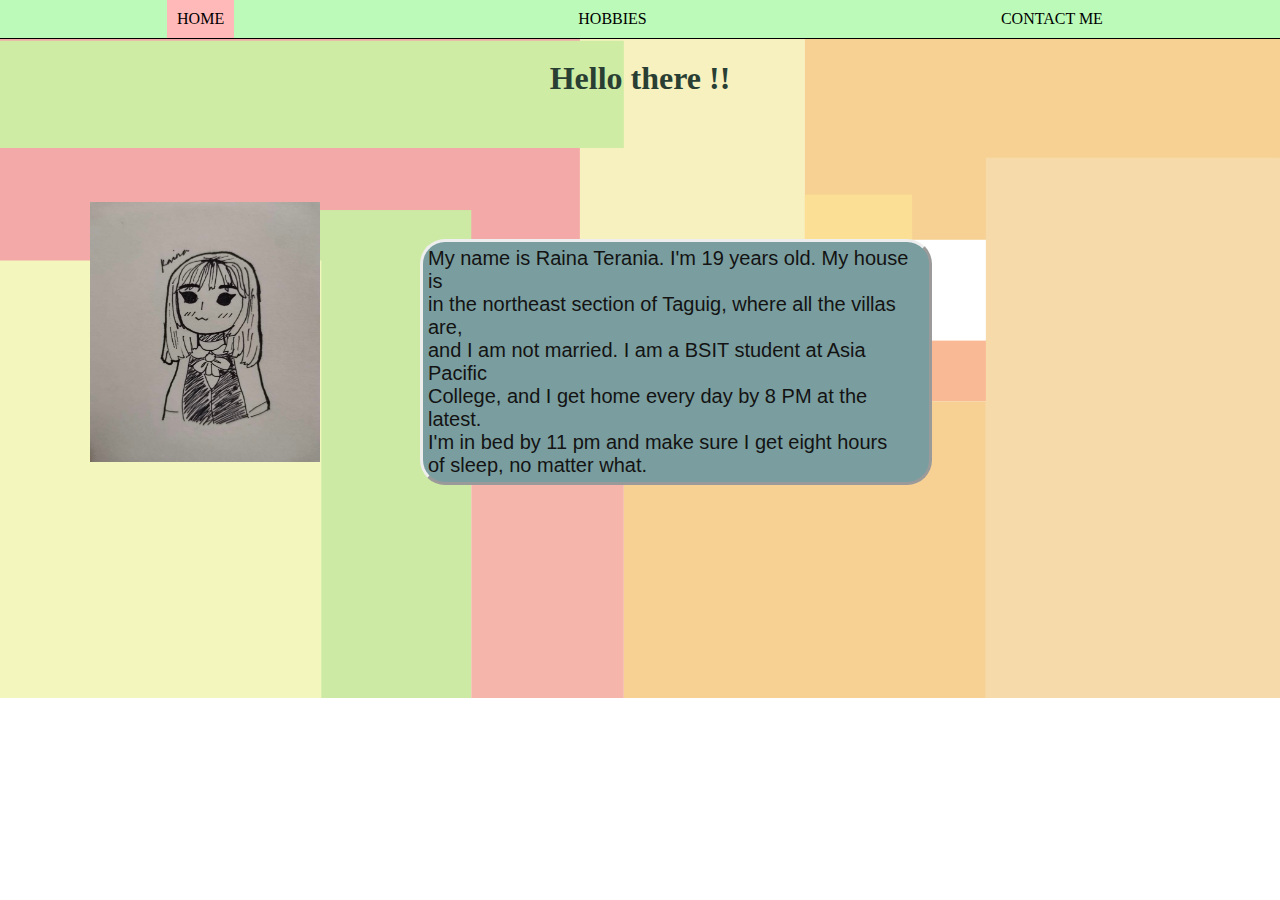
<file: week3/index.html>
<!DOCTYPE html>
<html lang= "en" >

<style>


p.center {
  text-align: center;
  color: rgb(75, 12, 12);
}
h1 {
  color: rgb(42, 63, 52);
  text-align: center;
  

}

p {
  position: relative;
  bottom: 200px;
  left: 400px;
 
  z-index: 1;
  border-radius: 25px;
 border-style: outset;


 padding: 5px;
 width: 40%;

  font-family:'Helvetica';
  font-size: 20px;
color:rgb(19, 19, 19);
background-color: #7A9e9f;


}

.center {
  display: block;
  margin-left: 0;
  margin-right: 0;
  
} 

[data-tab-content] {
  display: none;
}

.active[data-tab-content] {
  display: block;
}

body {
  padding: 0;
  margin: 0;
}

.tabs {
  display: flex;
  justify-content: space-around;
  list-style-type: none;
  margin: 0;
  padding: 0;
  border-bottom: 1px solid black;
  background-color: rgb(187, 250, 185);
}

.tab {
  cursor: pointer;
  padding: 10px;
}

.tab.active {
  background-color: rgb(255, 185, 185);
}

.tab:hover {
  background-color: rgb(224, 138, 132);
}

.tab-content {
  margin-left: 20px;
  margin-right: 20px;
}


</style>



<head>
  <meta charset="UTF-8">
  <meta name="viewport" content="width=device-width, initial-scale=1.0">
  <meta http-equiv="X-UA-Compatible" content="ie=edge">
  <script src="index.js" defer></script>


<title> ꕥ a very normal site </title>
</head>
<body>

  
  <ul class="tabs">
    <li data-tab-target="#home" class="active tab">HOME</li>
    <li data-tab-target="#Hobbies" class="tab">HOBBIES</li>
    <li data-tab-target="#contact" class="tab">CONTACT ME</li>
  </ul>



  <div class="tab-content">
    <div id="home" data-tab-content class="active">
      <style>
        body {
          background-image: url("BG.svg");
          background-repeat: no-repeat;
          background-size: 100%;
          
        }
      </style>
      <H1>Hello there !!</H1>

  <br>
  <div style = "position:relative; top:65px; left: 70px; bottom:-20px;">
  <img src="pictorr.jpg" width="230" height="260">
    </div>
  <br>
  
 <p> My name is Raina Terania. I'm 19 years old. My house is 
    <br>in the northeast section of Taguig, where all the villas are, 
    <br>and I am not married. I am a BSIT student at Asia Pacific 
    <br>College, and I get home every day by 8 PM at the latest.  
    <br>I'm in bed by 11 pm and make sure I get eight hours 
    <br>of sleep, no matter what. </p>
    </div>

    <div id="Hobbies" data-tab-content>
      <style>
        
      </style>
      <h1>Hobbies </h1>
      <div style = "position:relative; z-index:2; top:75px; left: 1000px; bottom:-20px;">
        <img src="cat.gif" width="230" height="260">
        <div style = "position: relative;
        bottom: 190px;
        left: -590px;
       
        z-index: 1;
        border-radius: 25px;
       border-style: outset;
      
      
       padding: 5px;
       width: 40%;
      
        font-family:'Helvetica';
        font-size: 20px;
      color:rgb(19, 19, 19);
      background-color: #7A9e9f;
      ">

          " I like playing videos games whenever I have the time. 
        <br>My favorite game is jensin impek.
        <br>My favorite hobby is drawing and I draw stuffs for people. 
        <br>The one picture was drawn by my art friendo. 
        <br>I often find my earnings buying useless stuff." 
        
       </div>

       
    </div>
   
    </div>

    <div id="contact" data-tab-content>
      <style>
        
      </style>
      <h1>CONTACTS</h1>
      <div style = "position:relative; z-index:1; top:55px; left: 580px;">
        <img src="cat2.gif" width="230" height="260">


      <div style = "position: relative;
      bottom: 2px;
      left: 30px;
     
      z-index: 2;
      border-radius: 25px;
     border-style: outset;
    
    margin-right:2px;
     padding: 5px;
     width: 11%;
    
      font-family:'Helvetica';
      font-size: 20px;
    color:rgb(19, 19, 19);
    background-color: #7A9e9f;
    ">
      "1123-456-789"</div>
  </div>

</body>
</html>
</file>
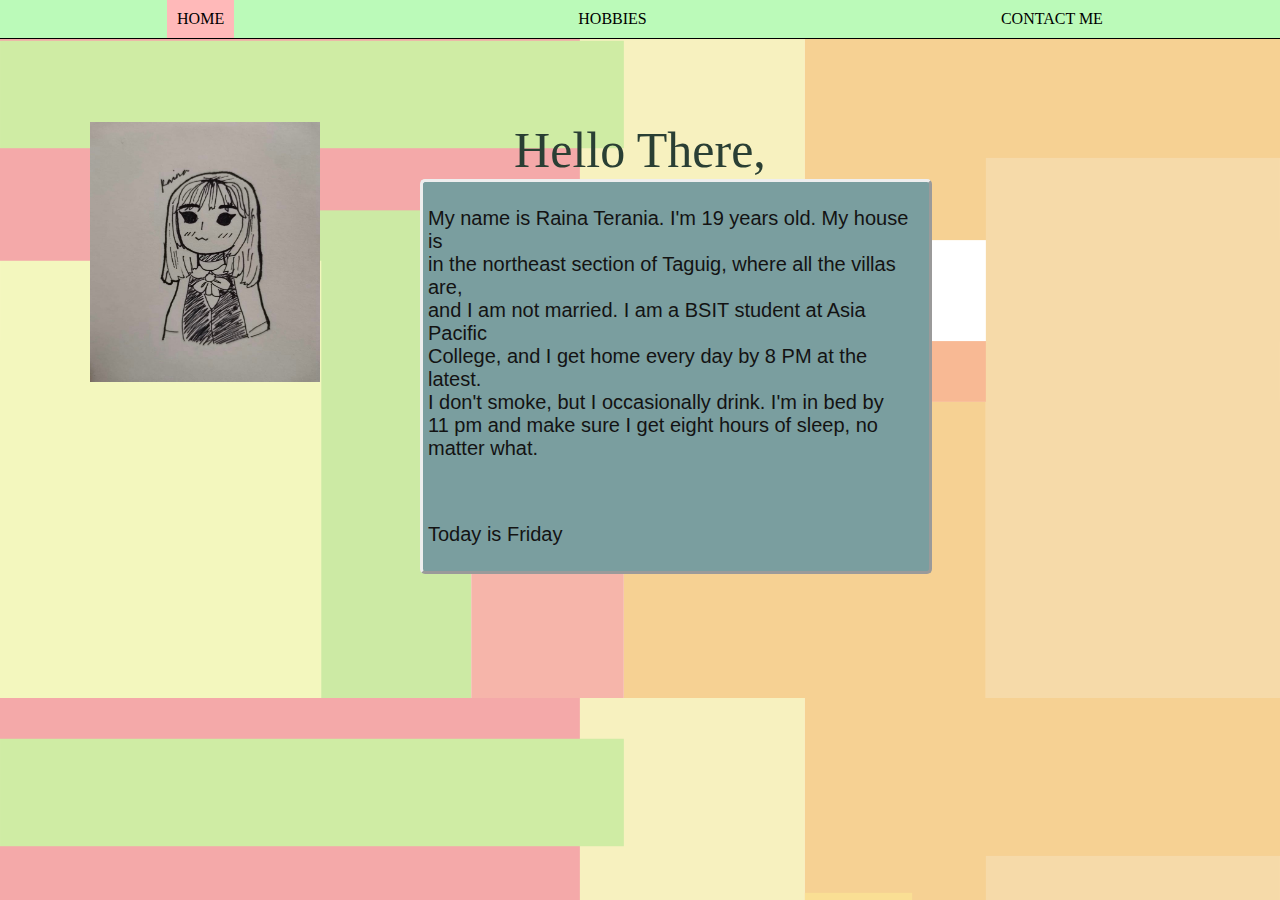
<file: week5/index.html>
<!DOCTYPE html>
<html lang= "en" >

<style>


p.center {
  text-align: center;
  color: rgb(75, 12, 12);
}
h1 {
  color: rgb(42, 63, 52);
  text-align: center;
  
  

}



.center {
  display: block;
  margin-left: 0;
  margin-right: 0;
  
} 

[data-tab-content] {
  display: none;
}

.active[data-tab-content] {
  display: block;
}

body {
  padding: 0;
  margin: 0;
}

.tabs {
  display: flex;
  justify-content: space-around;
  list-style-type: none;
  margin: 0;
  padding: 0;
  border-bottom: 1px solid black;
  background-color: rgb(187, 250, 185);
}

.tab {
  cursor: pointer;
  padding: 10px;
}

.tab.active {
  background-color: rgb(255, 185, 185);
}

.tab:hover {
  background-color: rgb(224, 138, 132);
}

.tab-content {
  margin-left: 20px;
  margin-right: 20px;
}


</style>



<head>
  <meta charset="UTF-8">
  <meta name="viewport" content="width=device-width, initial-scale=1.0">
  <meta http-equiv="X-UA-Compatible" content="ie=edge">
  <script src="index.js" defer></script>


<title> ꕥ a very normal site </title>
</head>
<body>

  
  <ul class="tabs">
    <li data-tab-target="#home" class="active tab">HOME</li>
    <li data-tab-target="#Hobbies" class="tab">HOBBIES</li>
    <li data-tab-target="#contact" class="tab">CONTACT ME</li>
  </ul>



  <div class="tab-content">
    <div id="home" data-tab-content class="active">
      <style>
        body {
          background-image: url("BG.svg");
          overflow-x: hidden;
          background-size: 100%;
          
        }


        
      </style>
      
     

  <br>
  
  <div style = "position:relative; top:65px; left: 70px; bottom:-20px;">
  <img src="pictorr.jpg" width="230" height="260">
    </div>
  
<body>  
  <div style = "color: rgb(42, 63, 52);
  font-size: 50px; text-align: center; position: relative; bottom: 200px;"
    <h1 id="welcome"> Hello There,  </h1>  
    </div>
  </body>
  
  <script type = "text/javascript">
    var nickname = prompt("Please enter your name: ");
    if (nickname != null) {
      document.getElementById("welcome").innerText =
      "Hello There, " + nickname + " !";
    }
  </script> 
      
<div style="
    position: relative;
    bottom: 200px;
    left: 400px;
   
    z-index: 1;
    border-radius: 5px;
   border-style: outset;
  
  
   padding: 5px;
   width: 40%;
  
    font-family:'Helvetica';
    font-size: 20px;
  color:rgb(19, 19, 19);
  background-color: #7A9e9f;
  
  
  "><p> My name is Raina Terania. I'm 19 years old. My house is 
    <br>in the northeast section of Taguig, where all the villas are, 
    <br>and I am not married. I am a BSIT student at Asia Pacific 
    <br>College, and I get home every day by 8 PM at the latest.  
    <br> I don't smoke, but I occasionally drink. I'm in bed by   
    <br> 11 pm and make sure I get eight hours of sleep, no matter what.
     </p>
     <br>
     <p id="demo"></p></div>
      
      

<script>
let day;
switch (new Date().getDay()) {
  case 0:
    day = "Sunday";
    break;
  case 1:
    day = "Monday";
    break;
  case 2:
    day = "Tuesday";
    break;
  case 3:
    day = "Wednesday";
    break;
  case 4:
    day = "Thursday";
    break;
  case 5:
    day = "Friday";
    break;
  case  6:
    day = "Saturday";
}
document.getElementById("demo").innerHTML = "Today is " + day;
</script>
      
    </div>
  </div>

    <div id="Hobbies" data-tab-content>
      
    
      <h1>Hobbies </h1>
   
      <div style = "position:relative; z-index:2; top:75px; left: 1000px; bottom:-20px;">
        <img src="cat.gif" width="230" height="260">
        <div style = "position: relative;
        bottom: 190px;
        left: -590px;
       
        z-index: 1;
        
      
      border-radius: 5px;
      
       width: 40%;
      
        font-family:'Helvetica';
        font-size: 20px;
      color:rgb(70, 29, 43, 0.98);
      background-color: #8774FF;
      ">

          " I like playing videos games whenever I have the time. 
        <br>My favorite game is jensin impek.
        <br>My favorite hobby is drawing and I draw stuffs for people. 
        <br>The one picture was drawn by my art friendo. 
        <br>I often find my earnings buying useless stuff." 
        
        
       </div>
       <br>
       
       <div style="position: relative;
       bottom: 100px;
       left: -350px;
      
       z-index: 1;
      
     border-radius: 5px;
      
      width: 9%;
     
       font-family:'Helvetica';
       font-size: 20px;
     color:rgb(70, 29, 43, 0.98);
     background-color: #8dec7a;">
    
    DRAWINGS
  </div>
  <div style="position: relative;
  bottom: 90px;
  left: -490px;
 
  z-index: 1;
 
border-radius: 5px;
 
 width: 25%;

  font-family:'Helvetica';
  font-size: 20px;
color:rgb(70, 29, 43, 0.98);
background-color: #7A9e9f;"> <h1> ENTER COMMISION</h1> </div>
  
  
<div style="position: relative;
bottom: 70px;
left: -380px;

z-index: 1;

border-radius: 5px;

width: 9%;

font-family:'Helvetica';
font-size: 9px;
color:rgb(70, 29, 43, 0.98);
background-color: #7A9e9f;">
<h1> Press No. of Character/s </h1>
</div>
  
  
      <button onClick = "doSomething()" style = "position: relative;
      bottom: 50px;
      left: -360px;
      
      z-index: 1;
      
      border-radius: 5px;
      
      width: 5%;
      
      font-family:'Helvetica';
      font-size: 10px;
      color:rgb(70, 29, 43, 0.98);
      background-color: #8779ff;" > 1 </button>
    
  <div style ="position: relative;
  bottom: 35px;
  left: -360px;
  
  z-index: 1;
  
  border-radius: 5px;
  
  width: 5%;
  
  font-family:'Helvetica';
  font-size: 10px;
  color:rgb(70, 29, 43, 0.98);
  background-color: #8779ff;">
  
  <p id="comm"></p>

</div>
    
    
      <script>
      function doSomething() {
    let userInt = documentquerySelector("#ans");
      
          // Create a Map
          const art = new Map([
            ["1", 500],
            ["2", 1000],
            ["3", 1500],
            ["4", "Messege me for more info"]
          
          ]);
          
         
          {document.getElementById("comm").innerHTML = art.get("1")
          if(userInt=2){
            document.getElementById("comm").innerHTML = art.get("2");

            
          }
        };
          
          if(userInt=3){
            document.getElementById("comm").innerHTML = art.get("3");
          }
          else{
            document.getElementById("comm").innerHTML = art.get("4");
          }
          
      }
        </script>
    
      

    <div style = "position:relative;  right: 500px; " >
      <a href="pic2.png"> <img src="pic2.png" width="230" height="260 "></a> 
    </div>
    <div style = "position:relative; right: 500px; ">
      <a href="pic1.png"> <img src="pic1.png" width="230" height="260 "></a> 
      
    </div>

    <div style ="position:relative;  right: 950px; bottom:400px;
    z-index: 1;
      
     border-radius: 5px;
      
      width: 28%;
     
       font-family:'Helvetica';
       font-size: 20px;
     color:rgb(70, 29, 43, 0.98);
     background-color: #91FF74;">
    
      FUTAO MOTE "The Mother" From "Mimic"
    </div>
    <div style ="position:relative;  right: 260px; bottom:200px;
    z-index: 1;
      
     border-radius: 5px;
     
      
      width: 25%;
     
       font-family:'Helvetica';
       font-size: 20px;
     color:rgb(70, 29, 43, 0.98);
     background-color: #91FF74;
       ">
      Diona From "Genshin Impact"
    </div>
       
    </div>
  </div>
  <div style ="position:relative;  text-align:center; top:300px;

   
    
    width: 5%;
   
     font-family:'Helvetica';
     font-size: 20px;
   color:rgb(77, 50, 50);
   background-color: #7A9e9f;
     ">
  
</div>


 

    <div id="contact" data-tab-content>
      <style>
        
      </style>
      <h1>CONTACTS</h1>
      
      <div style = "position:relative; z-index:1; top:55px; left: 580px;">
        
        <img src="cat2.gif" width="250" height="290">
      <!--Itiration -->
      <div style="right:5000px;">
        <p id="des" style=" text-align: center; z-index:2px;  position:relative; top:500px;">
      
        </p>
      </div>
      
      
      
      
      
      <div style = "position: relative;
      bottom: 2px;
      left: 30px;
     
      z-index: 2;
     
    border-radius: 5px;
    margin-right:2px;
     padding: 5px;
     width: 18%;
    
      font-family:'Helvetica';
      font-size: 20px;
    color:rgb(185, 255, 255, 1);
    background-color: #FF8C74;
    ">
      PHONE: 023483948 
      <a style="text-decoration: none" href="https://www.facebook.com/">FACEBOOK</a>
      <br>
      <a style="text-decoration: none" href="https://www.instagram.com/">INSTAGRAM</a>
      <br>
      BUSINESS EMAIL: rterania@student.apc.edu.ph
      <p id="des"></p>
    </div>

    <script>
      const des = ["Facebook ","Instagram ", "& Email"];
      
      let text = "";
      for (let i = 0; i < 3; i++) {
        text += des[i] ;
      }
      
      document.getElementById("des").innerHTML = text;
      </script>
      <div style="position: relative;
      bottom: -9px;
      left: 30px;
     
      z-index: 2;
    border-radius: 5px;
    
    margin-right:2px;
     padding: 5px;
     width: 17%;
    text-decoration:none;
      font-family:'Helvetica';
      font-size: 20px;
    color:rgb(185, 140, 255, 1);
    background-color: #FF6A4B;"> 

    <a style="text-decoration: none" href="resource.html ">RESOURCES HERE!!</a>
      

      

     
      
      
  </div>


</body>
</html>
</file>
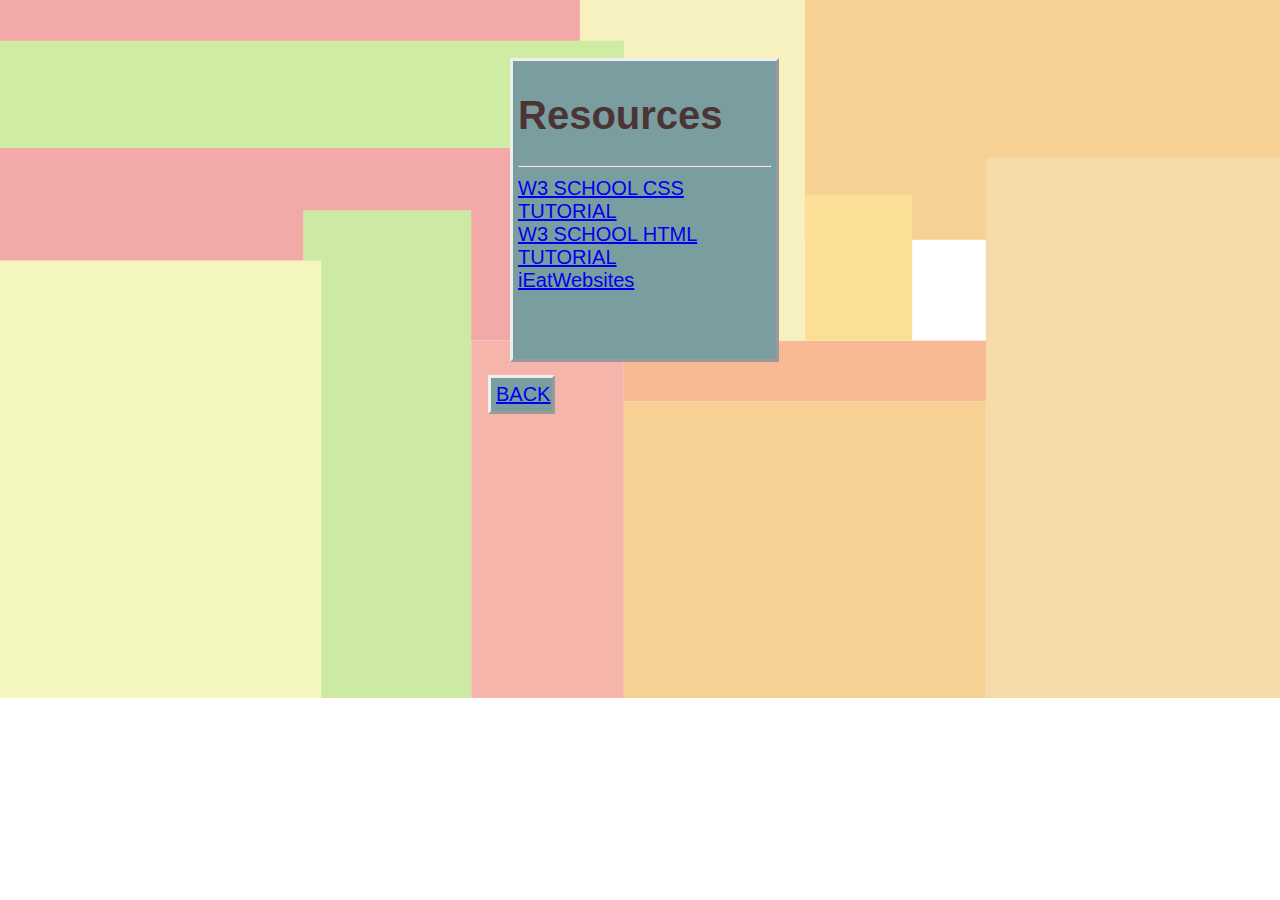
<file: week5/resrources.html>
<!DOCTYPE html>
<html lang= "en" >

<head>
    <meta charset="UTF-8">
    <meta name="viewport" content="width=device-width, initial-scale=1.0">
    <meta http-equiv="X-UA-Compatible" content="ie=edge">
    <script src="index.js" defer></script>
</head>
    <style>
        body {
          background-image: url("BG.svg");
          background-repeat: no-repeat;
          background-size: 100%;
          
        }
      </style>

      <div style="position: relative;
      top: 50px;
      left: 500px;
     
      z-index: 2;
      
     border-style: outset;
    width: 20%;
    margin:2px;
     padding: 5px;
    
    text-decoration:none;
      font-family:'Helvetica';
      font-size: 20px;
    color:rgb(77, 52, 52);
    background-color: #7A9e9f;"> 
      <h1> Resources </h1>
      <hr>
      <a href="https://www.w3schools.com/css/css_intro.asp"> W3 SCHOOL CSS TUTORIAL</a> 
      <br>
      <a href="https://www.w3schools.com/html/default.asp">  W3 SCHOOL HTML TUTORIAL</a> 
      <br>
      <a href="https://www.youtube.com/@ieatwebsites">  iEatWebsites </a> 

      <br>
      <br>
      <div style="position: relative;
      top: 60px;
      right: 30px;
     
      z-index: 2;
      
     border-style: outset;
    
    margin-right:2px;
     padding: 5px;
    width:20%;
    text-decoration:none;
      font-family:'Helvetica';
      font-size: 20px;
    color:rgb(77, 52, 52);
    background-color: #7A9e9f;"> 
      
      <a href="index.html"> BACK</a> 
      
        
        </html>
</file>
